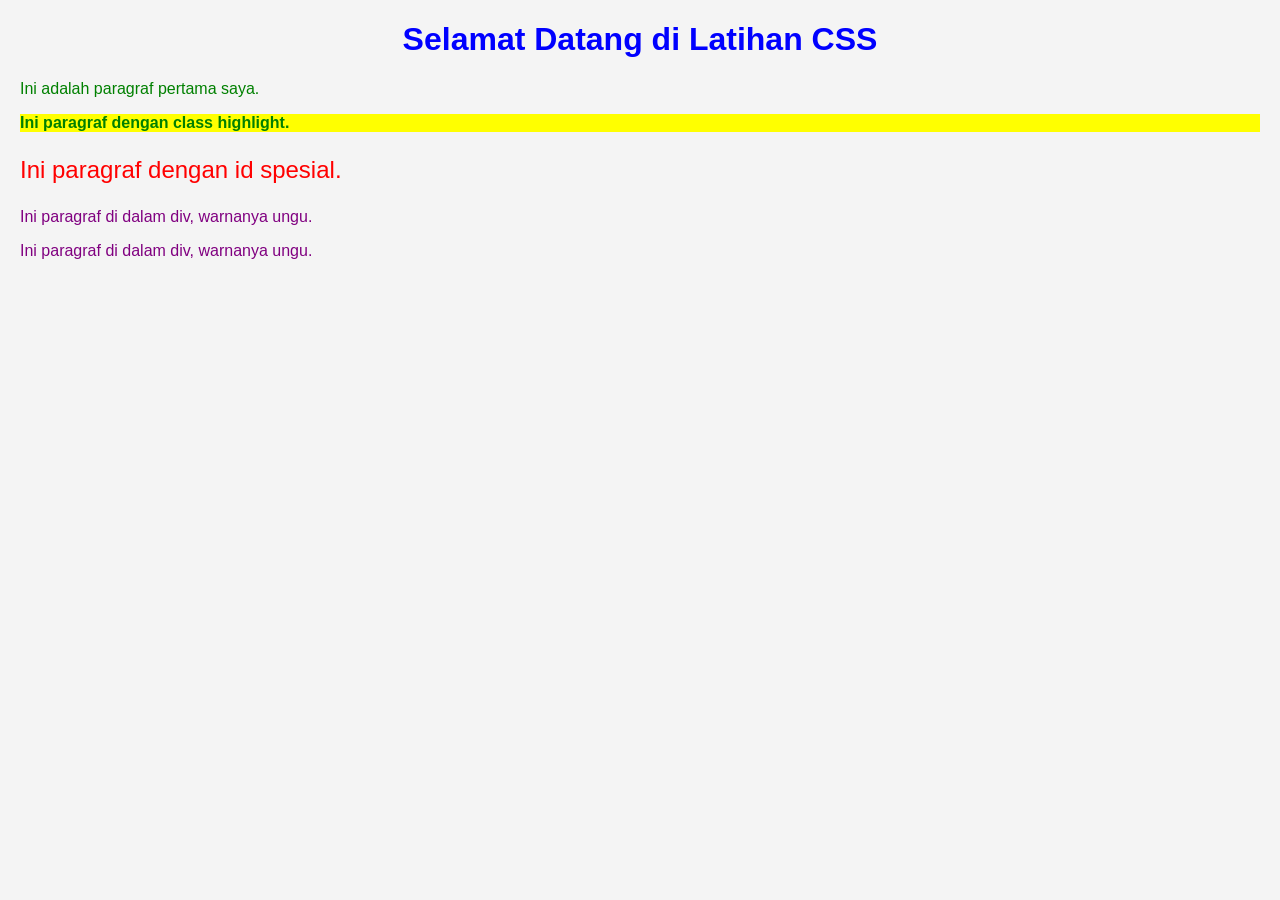
<file: index.html>
<!DOCTYPE html>
<html lang="id">
<head>
    <meta charset="UTF-8">
    <title>ganti judul</title>
    <link rel="stylesheet" href="style.css">
</head>
<body>
    <h1 style="color: blue; text-align: center;">
        Selamat Datang di Latihan CSS
    </h1>
    <p>Ini adalah paragraf pertama saya.</p>
    <p class="highlight">
        Ini paragraf dengan class highlight.
    </p>
    <p id="spesial">
        Ini paragraf dengan id spesial.
    </p>
    <div>
        <p>Ini paragraf di dalam div, warnanya ungu.</p>
        <p>Ini paragraf di dalam div, warnanya ungu.</p>
    </div>

</body>
</html>
</file>
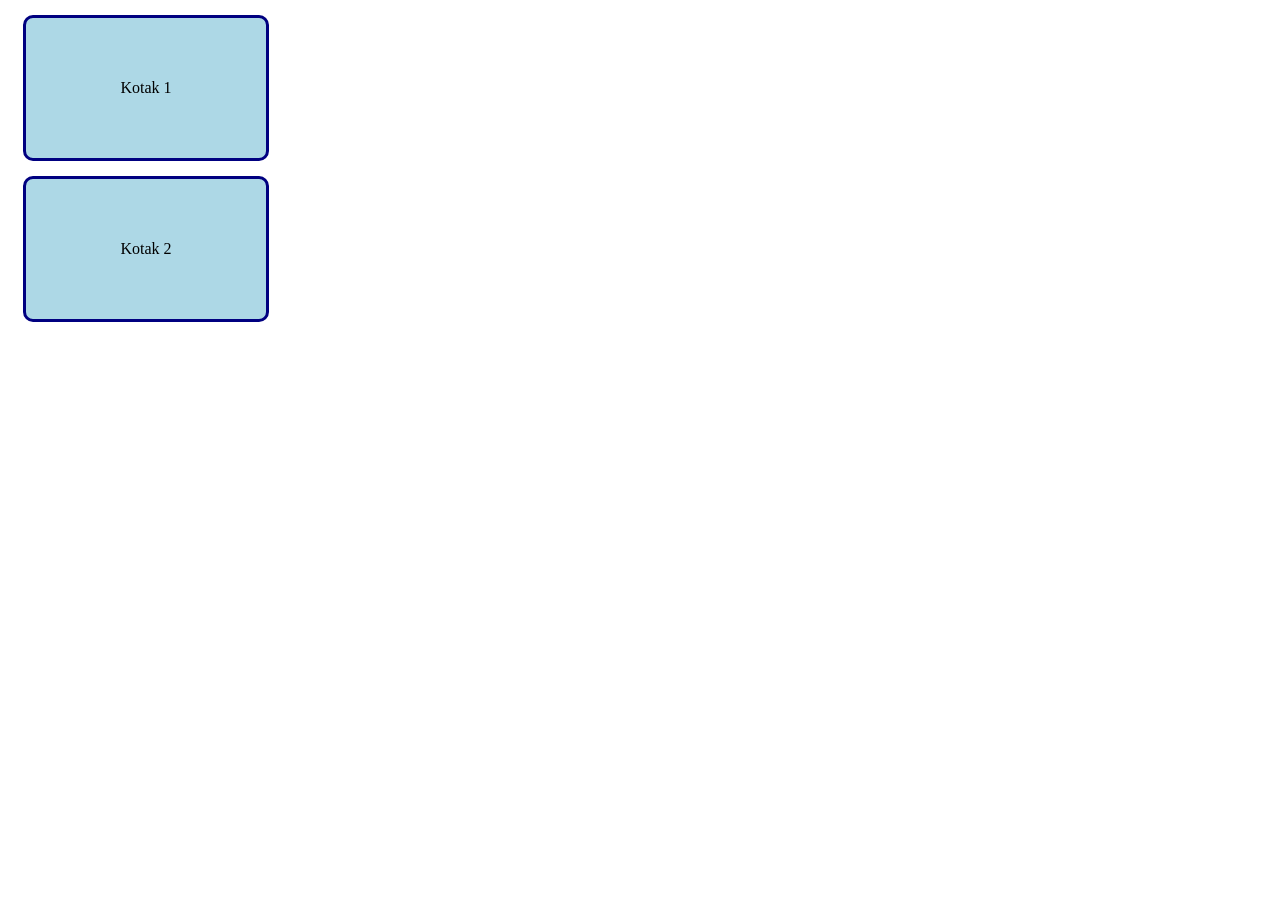
<file: box.html>
<!DOCTYPE html>
<html lang="id">
<head>
    <meta charset="UTF-8">
    <title>Box Model</title>
    <!-- link css -->
    <link rel="stylesheet" href="box.css">
</head>
<body>
    <!-- kotak 1 -->
    <div class="kotak">Kotak 1</div>
    <!-- kotak 2 -->
    <div class="kotak">Kotak 2</div>
</body>
</html>
</file>
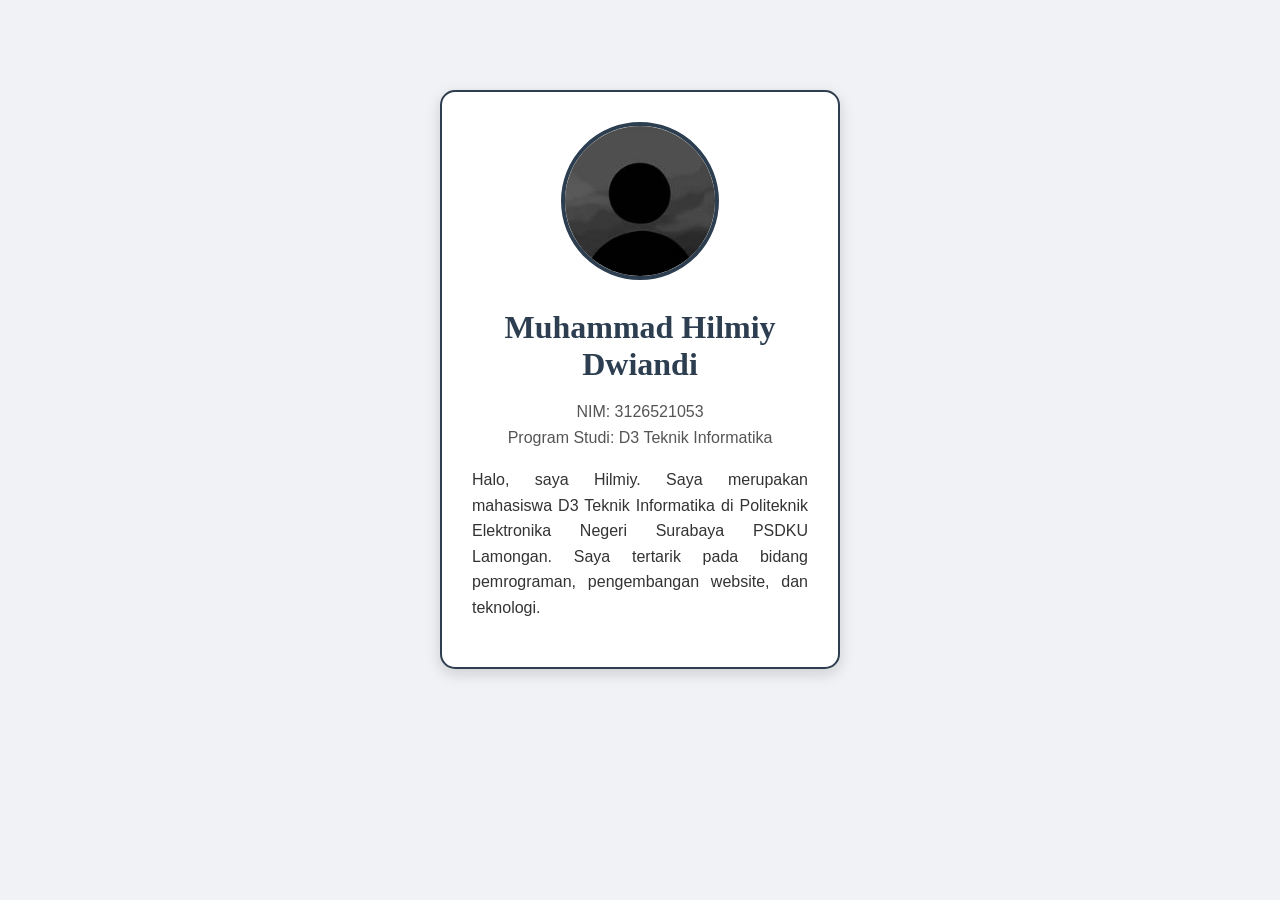
<file: profil.html>
<!DOCTYPE html>
<html lang="id">
<head>
    <meta charset="UTF-8">
    <meta name="viewport" content="width=device-width, initial-scale=1.0">
    <title>Profil Saya</title>
    <link rel="stylesheet" href="profil.css">
</head>
<body>

    <div class="kartu">
        <img src="img/user.jpg" alt="Foto User" class="foto">

        <h1 id="nama">Muhammad Hilmiy Dwiandi</h1>

        <p class="info">NIM: 3126521053</p>
        <p class="info">Program Studi: D3 Teknik Informatika</p>

        <p class="deskripsi">
            Halo, saya Hilmiy. Saya merupakan mahasiswa D3 Teknik Informatika
            di Politeknik Elektronika Negeri Surabaya PSDKU Lamongan.
            Saya tertarik pada bidang pemrograman, pengembangan website,
            dan teknologi.
        </p>
    </div>

</body>
</html>
</file>
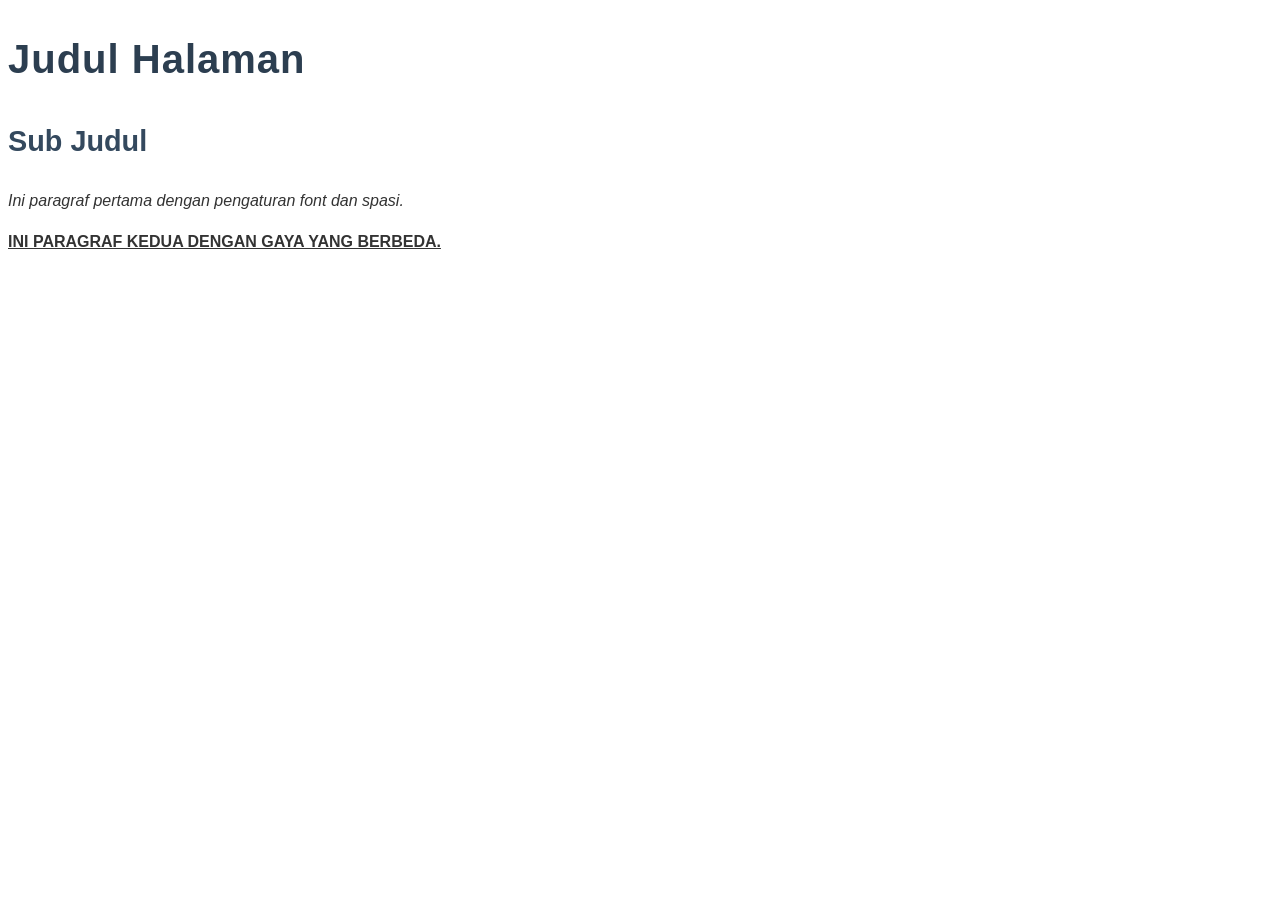
<file: tipografi.html>
<!DOCTYPE html>
<html lang="id">
<head>
    <meta charset="UTF-8">
    <title>Tipografi</title>
    <link rel="stylesheet" href="tipografi.css">
</head>
<body>
    <h1>Judul Halaman</h1>
    <h2>Sub Judul</h2>
    <p class="paragraf-1">Ini paragraf pertama dengan pengaturan font dan spasi.</p>
    <p class="paragraf-2">Ini paragraf kedua dengan gaya yang berbeda.</p>
</body>
</html>
</file>
<file: style.css>
body {
    font-family: Arial, sans-serif;
    background-color: #f4f4f4;
    margin: 20px;
}

/* Selector tag: semua elemen <h1> */
h1 {
    color: navy;
    text-align: center;
}

/* Selector tag: semua elemen <p> */
p {
    color: green;
}

/* Selector class: elemen dengan class="highlight" */
.highlight {
    background-color: yellow;
    font-weight: bold;
}

/* Selector id: elemen dengan id="spesial" */
#spesial {
    color: red;
    font-size: 24px;
}

/* Selector descendant: <p> di dalam <div> */
div p {
    color: purple;
}
</file>
<file: box.css>
.kotak {
    width: 200px;
    height: 100px;
    background-color: lightblue;
    padding: 20px;
    margin: 15px;
    border: 3px solid navy;
    border-radius: 10px;
    text-align: center;
    line-height: 100px;
}
</file>
<file: profil.css>
body {
    font-family: 'Arial', sans-serif;
    background-color: #f0f2f5;
    margin: 0;
    padding: 40px;
}

/* Kartu Profil */
.kartu {
    width: 400px;
    margin: 50px auto;
    padding: 30px;

    background-color: white;
    border: 2px solid #2c3e50;
    border-radius: 15px;

    text-align: center;
    box-sizing: border-box;

    box-shadow: 0 5px 15px rgba(0, 0, 0, 0.15);
    transition: 0.3s;
}

/* Efek hover kartu */
.kartu:hover {
    transform: translateY(-5px);
    box-shadow: 0 8px 20px rgba(0, 0, 0, 0.2);
}

/* Foto Profil */
.foto {
    width: 150px;
    height: 150px;
    object-fit: cover;

    border-radius: 50%;
    border: 4px solid #2c3e50;

    margin-bottom: 15px;
}

/* Nama */
#nama {
    font-family: Georgia, serif;
    color: #2c3e50;

    margin: 10px 0 20px;
}

/* Informasi */
.info {
    font-family: Arial, sans-serif;
    color: #555;

    margin: 8px 0;
}

/* Deskripsi */
.deskripsi {
    font-family: Arial, sans-serif;
    color: #333;

    line-height: 1.6;
    text-align: justify;

    margin-top: 20px;
}
/* Responsive untuk tablet dan HP */
@media (max-width: 600px) {
    body {
        padding: 20px;
    }

    .kartu {
        width: 100%;
        max-width: 400px;
        margin: 20px auto;
        padding: 20px;
    }

    .foto {
        width: 120px;
        height: 120px;
    }

    #nama {
        font-size: 24px;
    }

    .deskripsi {
        font-size: 14px;
        text-align: left;
    }
}

/* Responsive untuk HP kecil */
@media (max-width: 360px) {
    body {
        padding: 10px;
    }

    .kartu {
        padding: 15px;
        border-radius: 10px;
    }

    .foto {
        width: 100px;
        height: 100px;
    }

    #nama {
        font-size: 20px;
    }
}
</file>
<file: tipografi.css>
body {
    font-family: 'Segoe UI', Tahoma, Geneva, Verdana, sans-serif;
    font-size: 16px;
    color: #333;
    line-height: 1.6;
}

h1 {
    font-size: 2.5em;
    font-weight: bold;
    color: #2c3e50;
    letter-spacing: 1px;
}

h2 {
    font-size: 1.8em;
    color: #34495e;
}

.paragraf-1 {
    font-style: italic;
    text-align: justify;
}

.paragraf-2 {
    font-weight: bold;
    text-transform: uppercase;
    text-decoration: underline;
}
</file>
